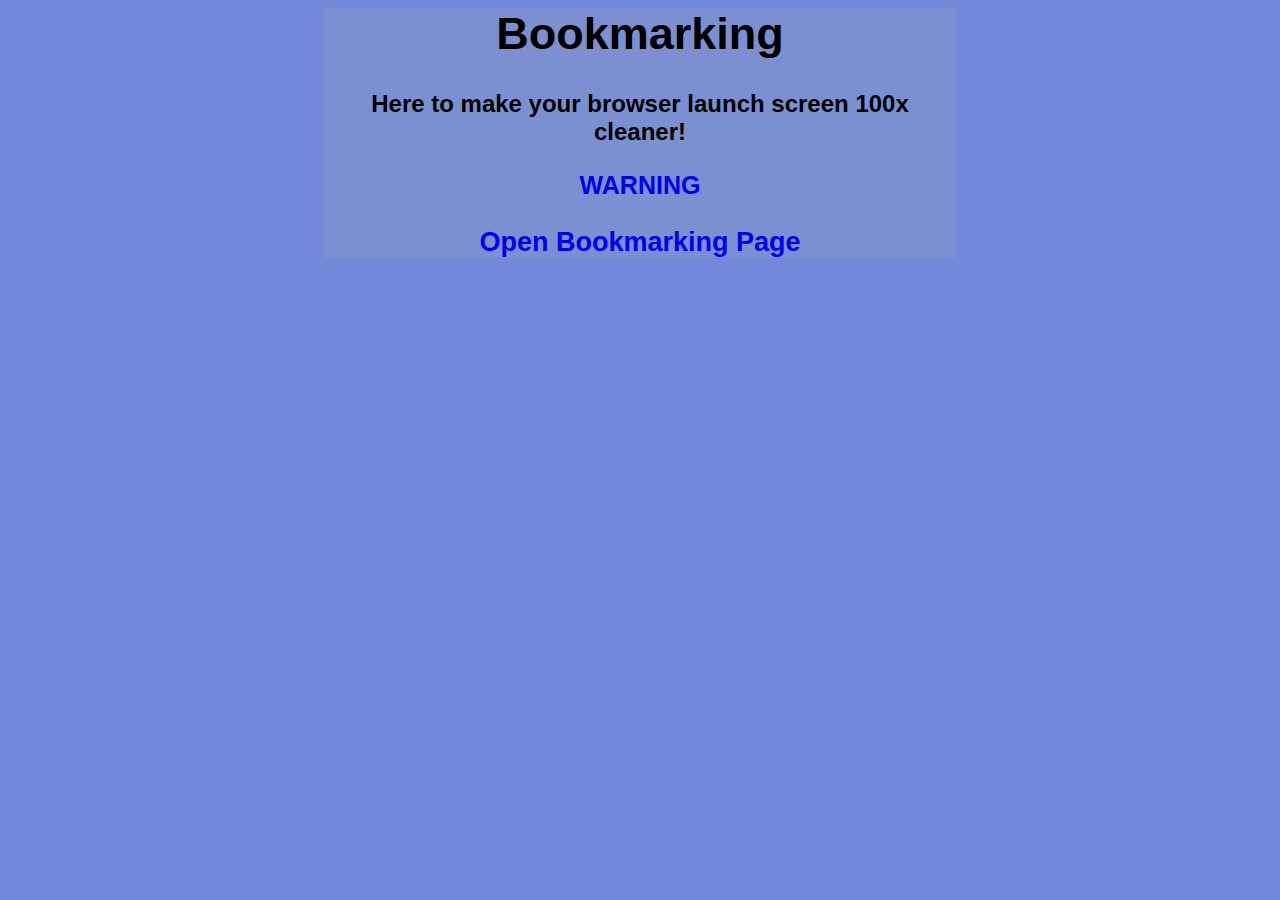
<file: index.html>
<html>
<head>
	<title>Bookmarking</title>
	<style>
		body {
			font-family: "Arial Rounded MT Bold", "Helvetica", "Cursive";
			background-color: #7289DA;
		}
		.text {
			margin-left: 25%;
			margin-right: 25%;
			background-color: #7c8fd0;
		}
		.title {
			font-size: 45;
		}
		.cookies-warning {
			font-size: 25;
		}
		.cookies-warning a {
			text-decoration: none;
			font-color: #ff0000; 
		}
		.launch-page {
			font-size: 27;
		}
		.launch-page a {
			text-decoration: none;
			font-color: #00ff00;
		}
	</style>
</head>
<body>
	<div class="text">
		<h1 align="center" class="title">Bookmarking</h1>
		<h2 align="center">Here to make your browser launch screen 100x cleaner!</h2>
		<h3 align="center" class="cookies-warning"><a href="./cookies-warning.html">WARNING</a></h3>
		<h3 align="center" class="launch-page"><a href="./launch-page.html">Open Bookmarking Page</a></h3>
	</div>
</body>
</html>
</file>
